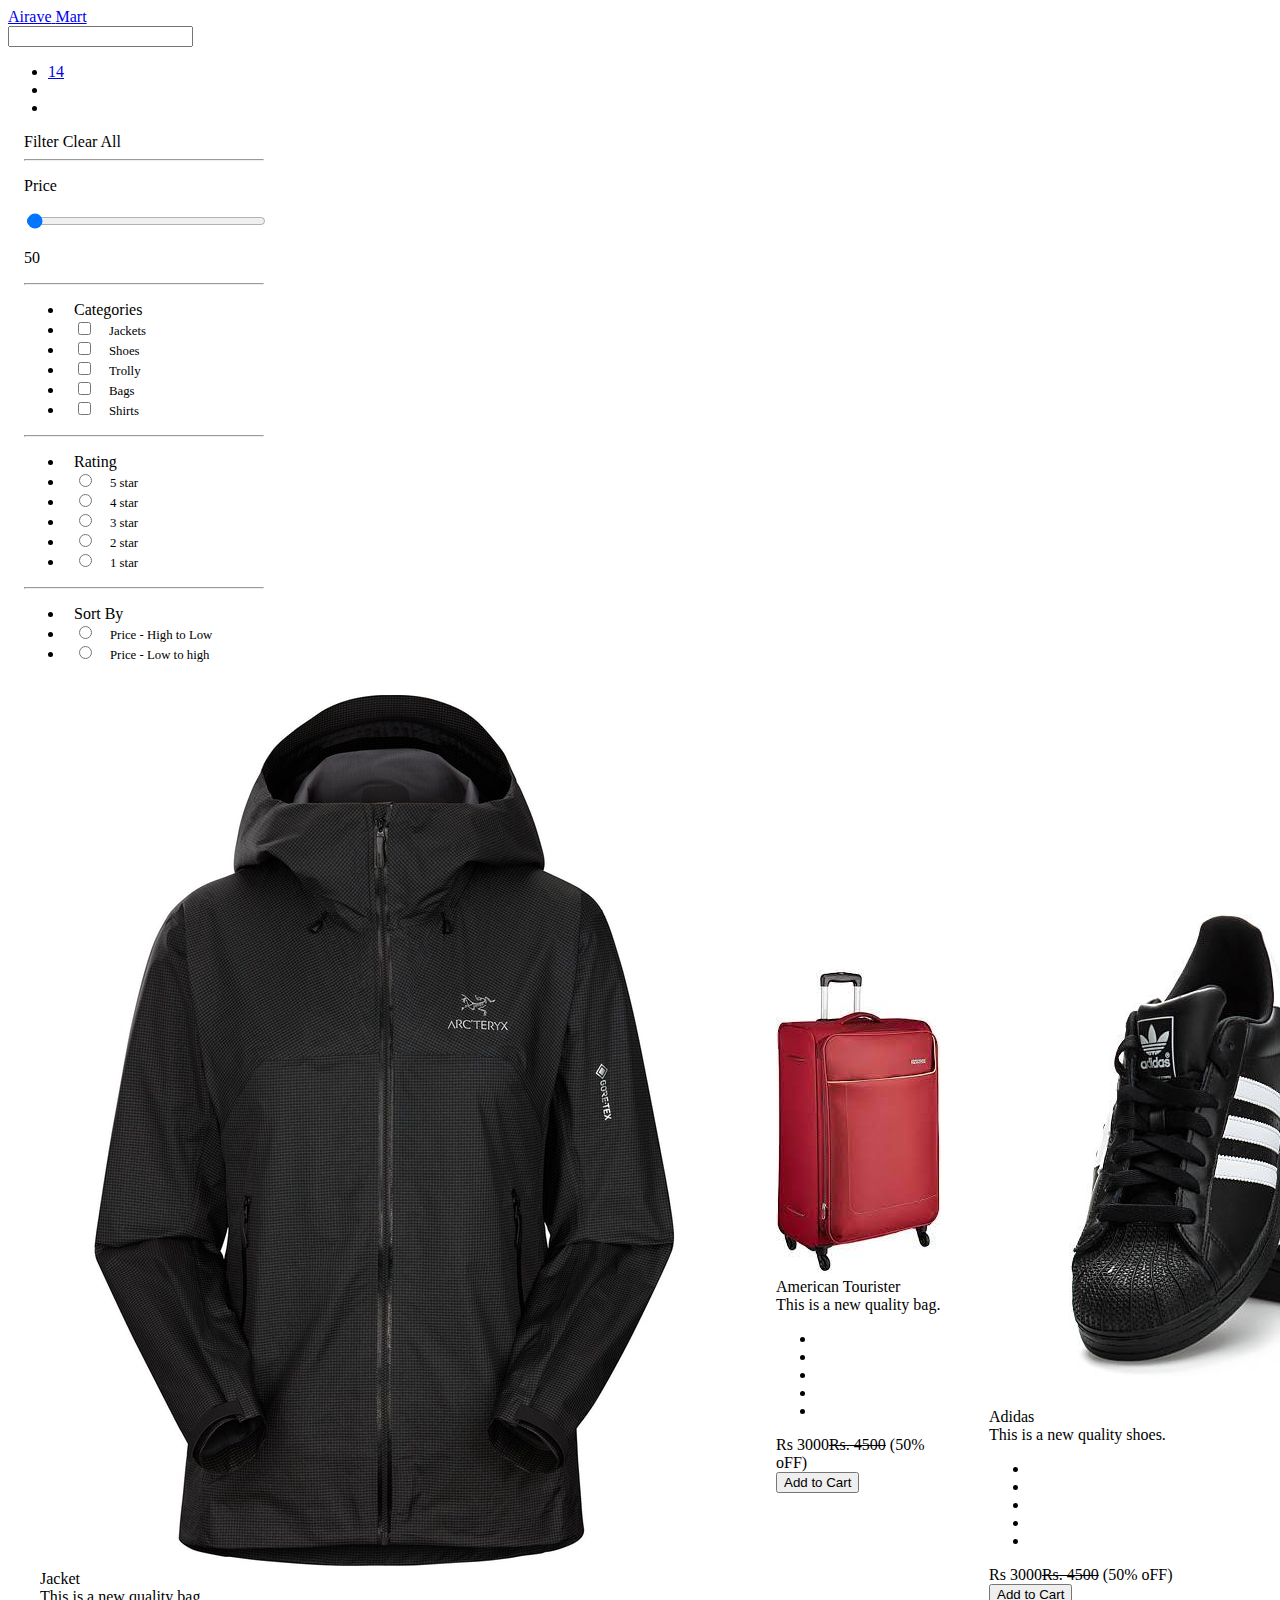
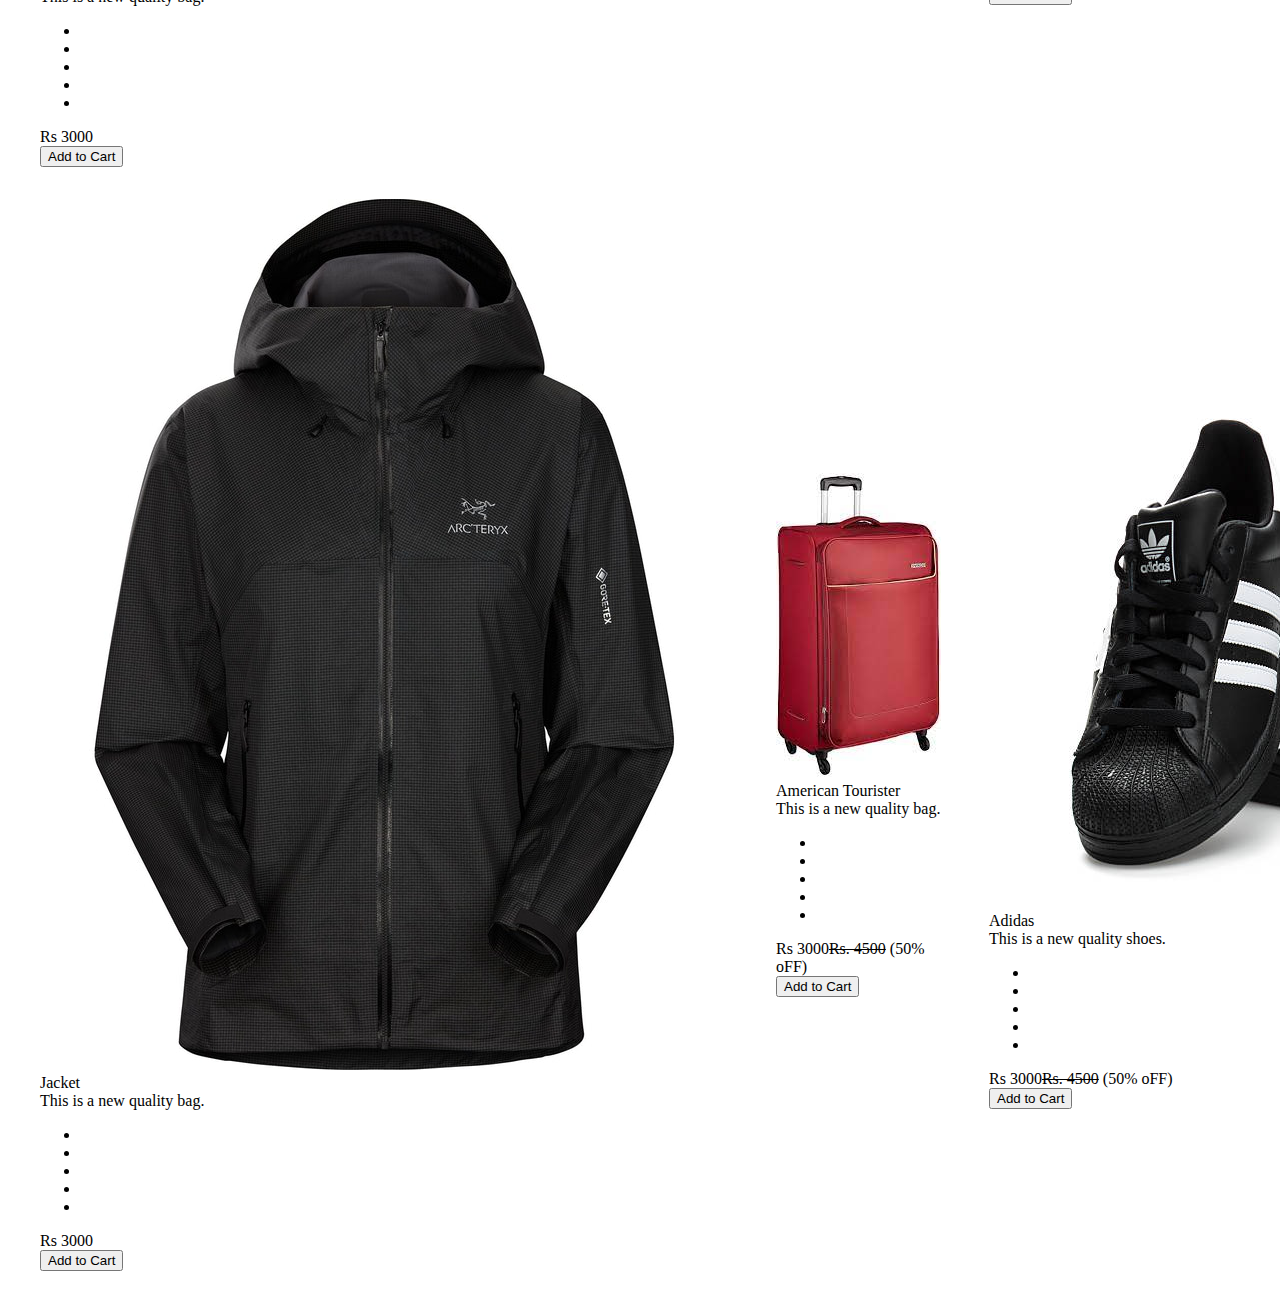
<file: Product/product.html>
<!DOCTYPE html>
<html lang="en">
<head>
    <meta charset="UTF-8">
    <meta http-equiv="X-UA-Compatible" content="IE=edge">
    <meta name="viewport" content="width=device-width, initial-scale=1.0">
    <link href="/Product/product.css" rel="stylesheet">
    <link href="/index.css" rel="stylesheet">
    <link href="https://airave-ui.netlify.app/component.css" rel="stylesheet">
    <title>Ecommerce</title>
</head>
<body>
    <nav>
        <div class="nav-brand ml-5">
            <a href="/index.html">
                <span class="text-accent">Airave</span>
                <span class="text-light">Mart</span>
            </a>
        </div>
        <div class="searchbox mr-2">
            <input type="text" class="search-input">
            <i class="bi bi-search search-icon"></i>
        </div>
        <ul class="mr-5 gap-1">
            <li>
                <a href="/Cart/cart.html"><div class="badge-wrapper">
                <i class="bi bi-cart fa-lg"></i>
                <span class="icon-badge flex-align-center">14</span>
                </div></a>
            </li>
            <li><a href="/Wishlist/wishlist.html"><i class="bi bi-heart"></i></a></li>
            <div class="dropdown">
                <li><i class="bi bi-person-fill"></i></li>
                <div class="dropdown-content">
                    <a href="/Login/login.html">Login</a>
                    <a href="/landing page/index.html">Logout</a>
                </div>
            </div>
        </ul>
    </nav> 
    <div class="flex gap-2">
        <div class="filters"> 
            <div class="flex pd-1">
                <span>Filter</span>
                <span class="text-accent ml-5">Clear All</span>
            </div>
            <hr>
            <div class="pd-1">
                <p class="text-dark">Price</p>
                <input type="range" min="1" max="10000" value="50" id="priceRange">
                <p id="price" class="text-gray text-xsm"></p>
            </div>
            <hr>
            <div class="mb-1 mt-1">
                <ul class="list-item">
                    <li>Categories</li>
                    <li><input type="checkbox" ></input><span>Jackets</span></li>
                    <li><input type="checkbox" ></input><span>Shoes</span></li>
                    <li><input type="checkbox" ></input><span>Trolly</span></li>
                    <li><input type="checkbox" ></input><span>Bags</span></li>
                    <li><input type="checkbox" ></input><span>Shirts</span></li>
                </ul>
                </div>
            <hr>
            <div class="mt-1 mb-1">    
                <ul class="list-item">
                    <li>Rating</li>
                    <li><input type="radio" name="rating" id="5-star" ></input><span>5 star</span></li>
                    <li><input type="radio" name="rating" id="4-star" ></input><span>4 star</span></li>
                    <li><input type="radio" name="rating" id="3-star" ></input><span>3 star</span></li>
                    <li><input type="radio" name="rating" id="2-star" ></input><span>2 star</span></li>
                    <li><input type="radio" name="rating" id="1-star" ></input><span>1 star</span></li>
                </ul>
            </div>
            <hr>
            <div class="mt-1">    
                <ul class="list-item">
                    <li>Sort By</li>
                    <li><input type="radio" name="rating" id="high-to-low" ></input><span>Price - High to Low</span></li>
                    <li><input type="radio" name="rating" id="low-to-high" ></input><span>Price - Low to high</span></li>
                </ul>
            </div>
        </div>
        <div class="flex-col">
        <div class="grid-three-items product-container">
            <div class="grid-item-1 w-200 ">
                <div class="card box-shadow-bottom">
                    <img src="/assest/jacket.jpg" class="img-md"/>
                    <div class="card-body">
                        <div class="flex justify-space-between">
                            <div class="card-title ">Jacket</div>
                            <i class="bi bi-heart wishlist"></i>
                        </div>
                        <div class="card-description">This is a new quality bag.</div>
                        <div class="rating">    
                            <ul>
                                <li><i class="bi bi-star-fill fa-lg"></i></li>
                                <li><i class="bi bi-star-fill fa-lg"></i></li>
                                <li><i class="bi bi-star-fill fa-lg"></i></li>
                                <li><i class="bi bi-star-fill fa-lg"></i></li>
                                <li><i class="bi bi-star-fill fa-lg"></i></li>
                            </ul>
                        </div>
                        <div class="price">Rs 3000</div>
                        <a href="/Cart/cart.html">
                            <button class="btn btn-primary width-100 mt-1">Add to Cart</button>
                        </a>
                    </div>
                </div>                   
            </div>
            <div class="grid-item-2 w-200 ">
                <div class="card box-shadow-bottom">
                    <img src="/assest/card-image.jpg" class="img-md"/>
                    <div class="card-body">
                        <div class="flex justify-space-between">
                            <div class="card-title ">American Tourister</div>
                            <i class="bi bi-heart wishlist"></i>
                        </div>
                        <div class="card-description">This is a new quality bag.</div>
                        <div class="rating">    
                            <ul>
                                <li><i class="bi bi-star-fill fa-lg"></i></li>
                                <li><i class="bi bi-star-fill fa-lg"></i></li>
                                <li><i class="bi bi-star-fill fa-lg"></i></li>
                                <li><i class="bi bi-star-fill fa-lg"></i></li>
                                <li><i class="bi bi-star-fill fa-lg"></i></li>
                            </ul>
                        </div>
                        <div class="price">Rs 3000<del class="gray-text h6 ml-1">Rs. 4500</del><span class="text-accent h6"> (50% oFF)</span></div>
                        <a href="/Cart/cart.html">
                            <button class="btn btn-primary width-100 mt-1">Add to Cart</button>
                        </a>
                    </div>
                </div>                   
            </div>
            <div class="grid-item-3 w-200 ">
                <div class="card box-shadow-bottom">
                    <img src="/assest/adidas.jpg" class="img-md"/>
                    <div class="card-body">
                        <div class="flex justify-space-between">
                            <div class="card-title ">Adidas</div>
                            <i class="bi bi-heart wishlist"></i>
                        </div>
                        <div class="card-description">This is a new quality shoes.</div>
                        <div class="rating">    
                            <ul>
                                <li><i class="bi bi-star-fill fa-lg"></i></li>
                                <li><i class="bi bi-star-fill fa-lg"></i></li>
                                <li><i class="bi bi-star-fill fa-lg"></i></li>
                                <li><i class="bi bi-star-fill fa-lg"></i></li>
                                <li><i class="bi bi-star-fill fa-lg"></i></li>
                            </ul>
                        </div>
                        <div class="price">Rs 3000<del class="gray-text h6 ml-1">Rs. 4500</del><span class="text-accent h6"> (50% oFF)</span></div>
                        <a href="/Cart/cart.html">
                            <button class="btn btn-primary width-100 mt-1">Add to Cart</button>
                        </a>
                    </div>
                </div>                   
            </div>     
        </div>
        <div class="grid-three-items product-container">
            <div class="grid-item-1">
                <div class="card box-shadow-bottom">
                    <img src="/assest/jacket.jpg" class="img-md"/>
                    <div class="card-body">
                        <div class="flex justify-space-between">
                            <div class="card-title ">Jacket</div>
                            <i class="bi bi-heart wishlist"></i>
                        </div>
                        <div class="card-description">This is a new quality bag.</div>
                        <div class="rating">    
                            <ul>
                                <li><i class="bi bi-star-fill fa-lg"></i></li>
                                <li><i class="bi bi-star-fill fa-lg"></i></li>
                                <li><i class="bi bi-star-fill fa-lg"></i></li>
                                <li><i class="bi bi-star-fill fa-lg"></i></li>
                                <li><i class="bi bi-star-fill fa-lg"></i></li>
                            </ul>
                        </div>
                        <div class="price">Rs 3000</div>
                        <a href="/Cart/cart.html">
                            <button class="btn btn-primary width-100 mt-1">Add to Cart</button>
                        </a>
                    </div>
                </div>                   
            </div>
            <div class="grid-item-2 w-200 ">
                <div class="card box-shadow-bottom">
                    <img src="/assest/card-image.jpg" class="img-md"/>
                    <div class="card-body">
                        <div class="flex justify-space-between">
                            <div class="card-title ">American Tourister</div>
                            <i class="bi bi-heart wishlist"></i>
                        </div>
                        <div class="card-description">This is a new quality bag.</div>
                        <div class="rating">    
                            <ul>
                                <li><i class="bi bi-star-fill fa-lg"></i></li>
                                <li><i class="bi bi-star-fill fa-lg"></i></li>
                                <li><i class="bi bi-star-fill fa-lg"></i></li>
                                <li><i class="bi bi-star-fill fa-lg"></i></li>
                                <li><i class="bi bi-star-fill fa-lg"></i></li>
                            </ul>
                        </div>
                        <div class="price">Rs 3000<del class="gray-text h6 ml-1">Rs. 4500</del><span class="text-accent h6"> (50% oFF)</span></div>
                        <a href="/Cart/cart.html">
                            <button class="btn btn-primary width-100 mt-1">Add to Cart</button>
                        </a>
                    </div>
                </div>                   
            </div>
            <div class="grid-item-3 w-200 ">
                <div class="card box-shadow-bottom">
                    <img src="/assest/adidas.jpg" class="img-md"/>
                    <div class="card-body">
                        <div class="flex justify-space-between">
                            <div class="card-title ">Adidas</div>
                            <i class="bi bi-heart wishlist"></i>
                        </div>
                        <div class="card-description">This is a new quality shoes.</div>
                        <div class="rating">    
                            <ul>
                                <li><i class="bi bi-star-fill fa-lg"></i></li>
                                <li><i class="bi bi-star-fill fa-lg"></i></li>
                                <li><i class="bi bi-star-fill fa-lg"></i></li>
                                <li><i class="bi bi-star-fill fa-lg"></i></li>
                                <li><i class="bi bi-star-fill fa-lg"></i></li>
                            </ul>
                        </div>
                        <div class="price">Rs 3000<del class="gray-text h6 ml-1">Rs. 4500</del><span class="text-accent h6"> (50% oFF)</span></div>
                        <a href="/Cart/cart.html">
                            <button class="btn btn-primary width-100 mt-1">Add to Cart</button>
                        </a>
                    </div>
                </div>                   
            </div>     
        </div>
    </div>
    <script src="/Product/Product.js"></script>
</body>
</html>
</file>
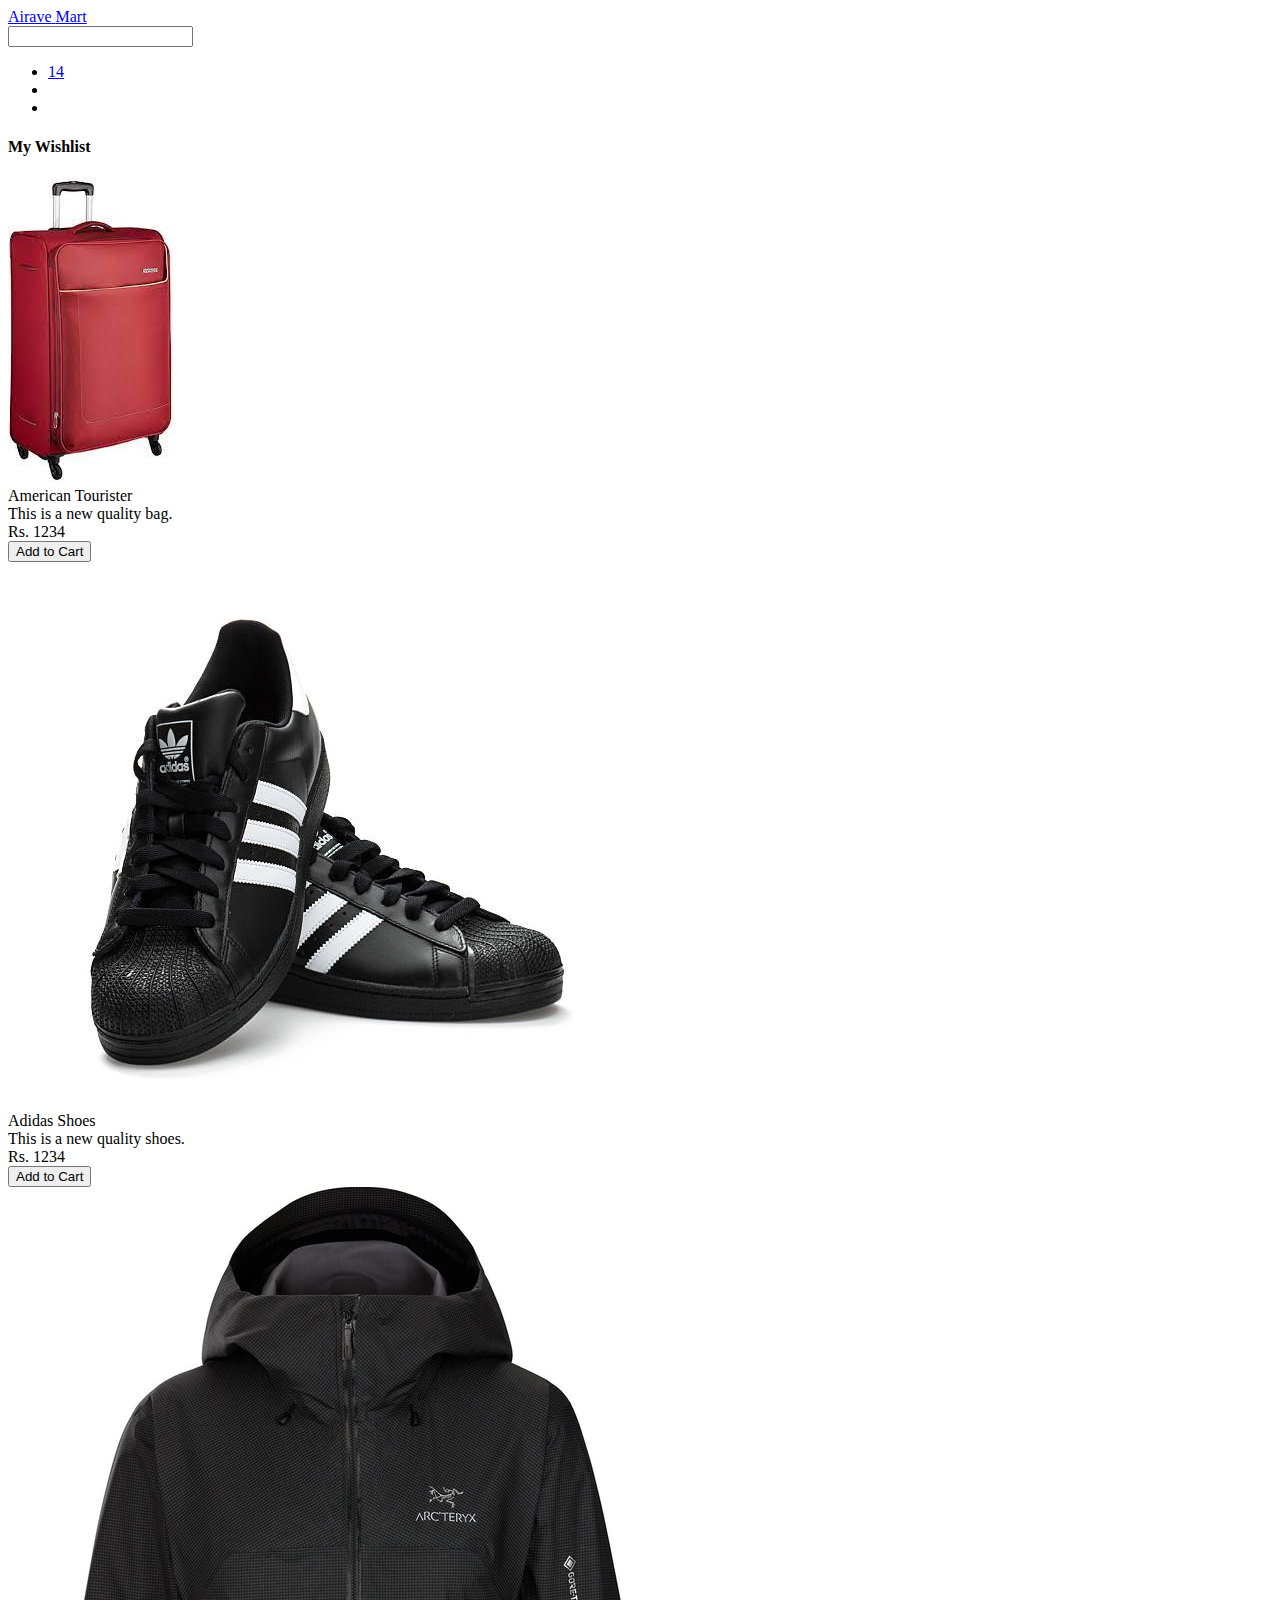
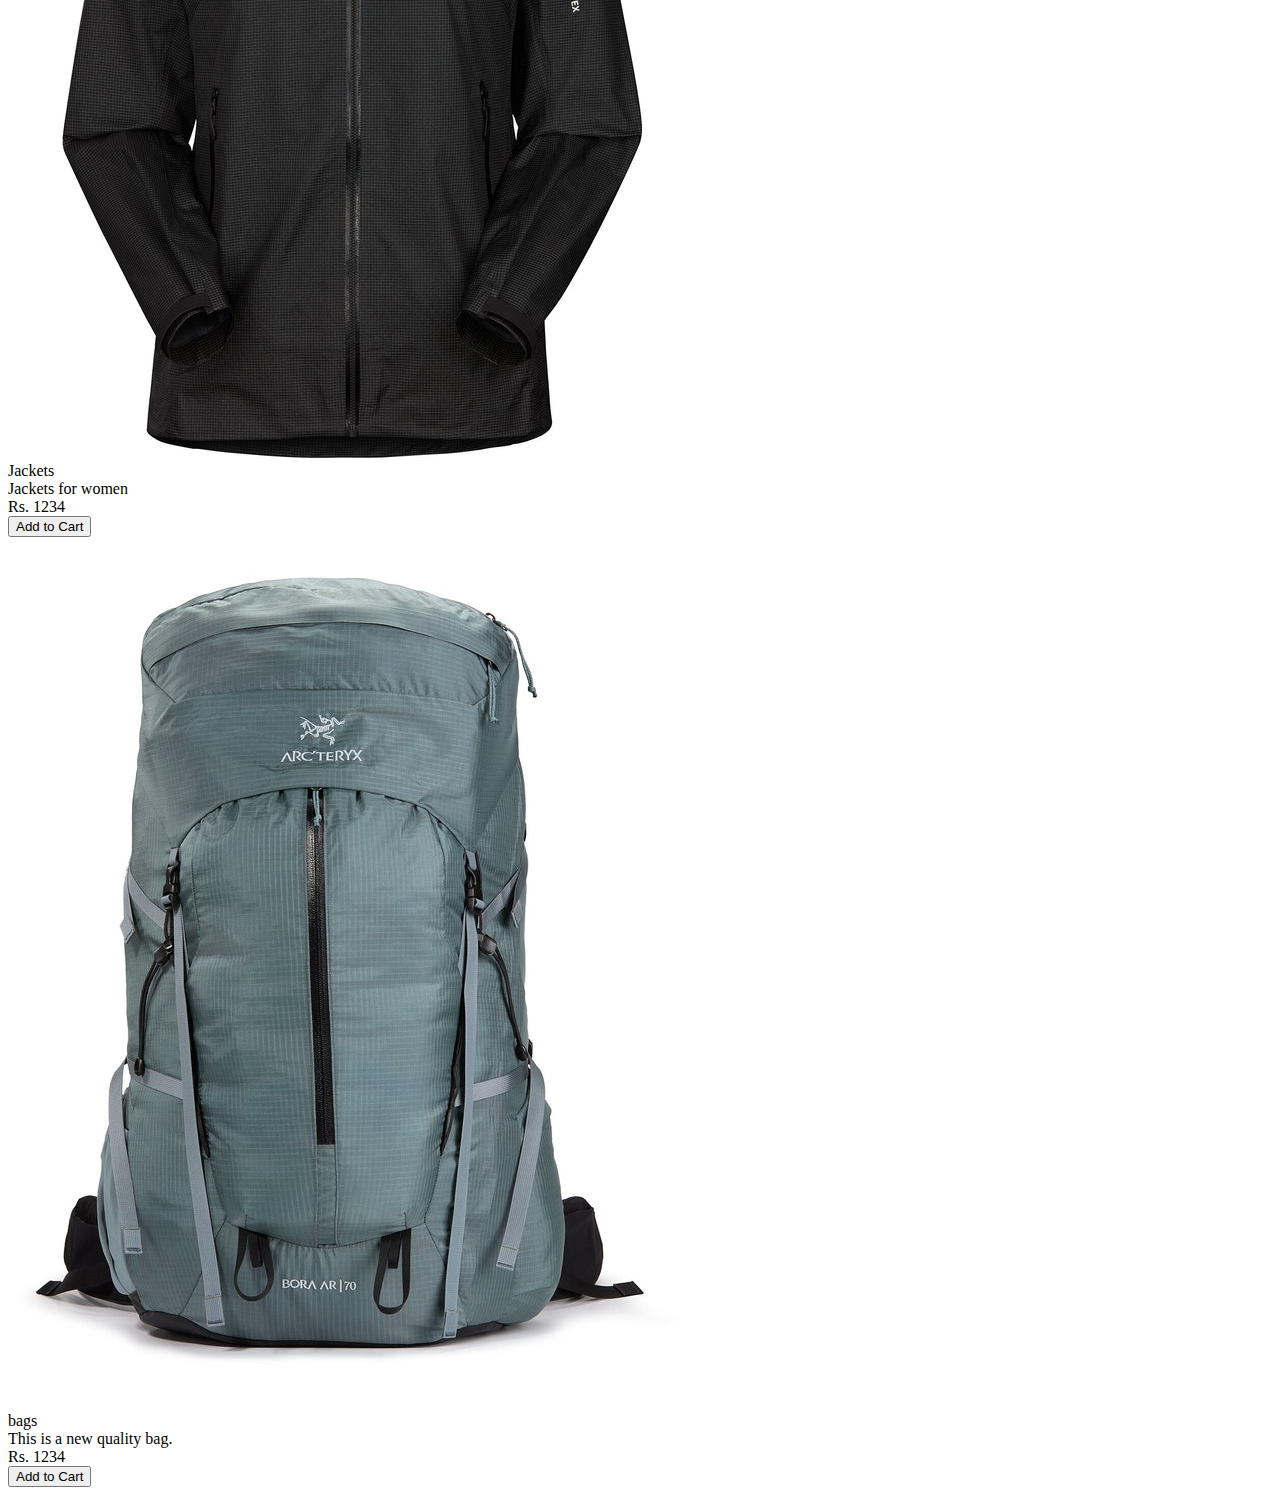
<file: Wishlist/wishlist.html>
<!DOCTYPE html>
<html lang="en">
<head>
    <meta charset="UTF-8">
    <meta http-equiv="X-UA-Compatible" content="IE=edge">
    <meta name="viewport" content="width=device-width, initial-scale=1.0">
    <link href="https://airave-ui.netlify.app/component.css" rel="stylesheet">
    <link href="/index.css" rel="stylesheet">
    <title>Airave Mart</title>
</head>
<body>
    <nav>
        <div class="nav-brand ml-5">
            <a href="/index.html">
                <span class="text-accent">Airave</span>
                <span class="text-light">Mart</span>
            </a>
        </div>
        <div class="searchbox mr-2">
            <input type="text" class="search-input">
            <i class="bi bi-search search-icon"></i>
        </div>
        <ul class="mr-5 gap-1">
            <li>
                <a href="/Cart/cart.html"><div class="badge-wrapper">
                <i class="bi bi-cart fa-lg"></i>
                <span class="icon-badge flex-align-center">14</span>
                </div></a>
            </li>
            <li><a href="/Wishlist/wishlist.html"><i class="bi bi-heart"></i></a></li>
            <div class="dropdown">
                <li><i class="bi bi-person-fill"></i></li>
                <div class="dropdown-content">
                    <a href="/Login/login.html">Login</a>
                    <a href="/landing page/index.html">Logout</a>
                </div>
            </div>
        </ul>
    </nav>
    <h4 class="flex-align-center mt-2 mb-2">My Wishlist</h4>

    <div class="flex gap-3 ml-5 mr-5">
        <div class="card box-shadow">
            <i class="fa fa-times dismiss"></i>
            <img src="/assest/card-image.jpg" class="img-md" alt="trolley"/>
            <div class="card-body">
                <div class="card-title">American Tourister</div>
                <div class="card-description">This is a new quality bag.</div>
                <div class="price">Rs. 1234</div>
                <a href="/Cart/cart.html"><button class="btn btn-accent width-100 mt-1">Add to Cart</button></a>
            </div>  
        </div>
        <div class="card box-shadow">
            <i class="fa fa-times dismiss"></i>
            <img src="/assest/adidas.jpg" class="card-img" alt="shoes"/>
            <div class="card-body">
                <div class="card-title">Adidas Shoes</div>
                <div class="card-description">This is a new quality shoes.</div>
                <div class="price">Rs. 1234</div>
                <a href="/Cart/cart.html"><button class="btn btn-accent width-100 mt-1">Add to Cart</button></a>
            </div>  
        </div>
        <div class="card box-shadow">
            <i class="fa fa-times dismiss"></i>
            <img src="/assest/jacket.jpg" class="card-img" alt="jacket"/>
            <div class="card-body">
                <div class="card-title">Jackets</div>
                <div class="card-description">Jackets for women</div>
                <div class="price">Rs. 1234</div>
                <a href="/Cart/cart.html"><button class="btn btn-accent width-100 mt-1">Add to Cart</button></a>
            </div>  
        </div>
        <div class="card box-shadow">
            <i class="fa fa-times dismiss"></i>
            <img src="/assest/bags.jpg" class="card-img" alt="bag"/>
            <div class="card-body">
                <div class="card-title">bags</div>
                <div class="card-description">This is a new quality bag.</div>
                <div class="price">Rs. 1234</div>
                <a href="/Cart/cart.html"><button class="btn btn-accent width-100 mt-1">Add to Cart</button></a>
            </div>  
        </div>
    </div>
</body>
</html>
</file>
<file: Product/product.css>
.filters{
    width: 15rem;
    margin-top: 1rem;
    margin-left: 1rem;
    border-right: 1px solid var(--gray);
}
.list-item  li{
    padding: 0px 10px ;
}
.list-item li span{
    padding: 0px 15px;
    font-size: 0.8rem;
}
#priceRange{
    width: 100%;
}
.product-container{
    display: flex;
    flex-direction: row;
    gap: 3rem;
    align-items: center;
    margin: 2rem;
    justify-content: space-between;
}
</file>
<file: index.css>
.hero-img{
    width: 70%;
    height: 20rem;
    object-fit: fill;
}
.main-container{
    width: 100%;
    padding: 1rem 5rem;
}

.footer-list{
    height: fit-content;
    width: 100%;
    display: flex;
    flex-direction: row;
    gap:5rem;
    align-items: center;
    justify-content: center;
    position: relative;
    margin-top:4rem;
    padding: 1rem 5rem;
    font-size: 0.8rem;
}
.dropdown {
    font-size: 1rem;  
    border: none;
    outline: none;
    margin: 0;
  }
  .dropdown-content {
    display: none;
    position: absolute;
    margin-right: 5rem;
    padding: 0rem 1rem;
    background-color:var(--primary-color);
    min-width: fit-content;
    box-shadow: 0px 8px 16px 0px rgba(0,0,0,0.2);
    z-index: 1;
  }
  .dropdown-content a{
    padding: 1rem 1.3rem;
    text-decoration: none;
    display: block;
    text-align: left;
  }
  
  .dropdown:hover .dropdown-content {
    display: block;
  }
</file>
